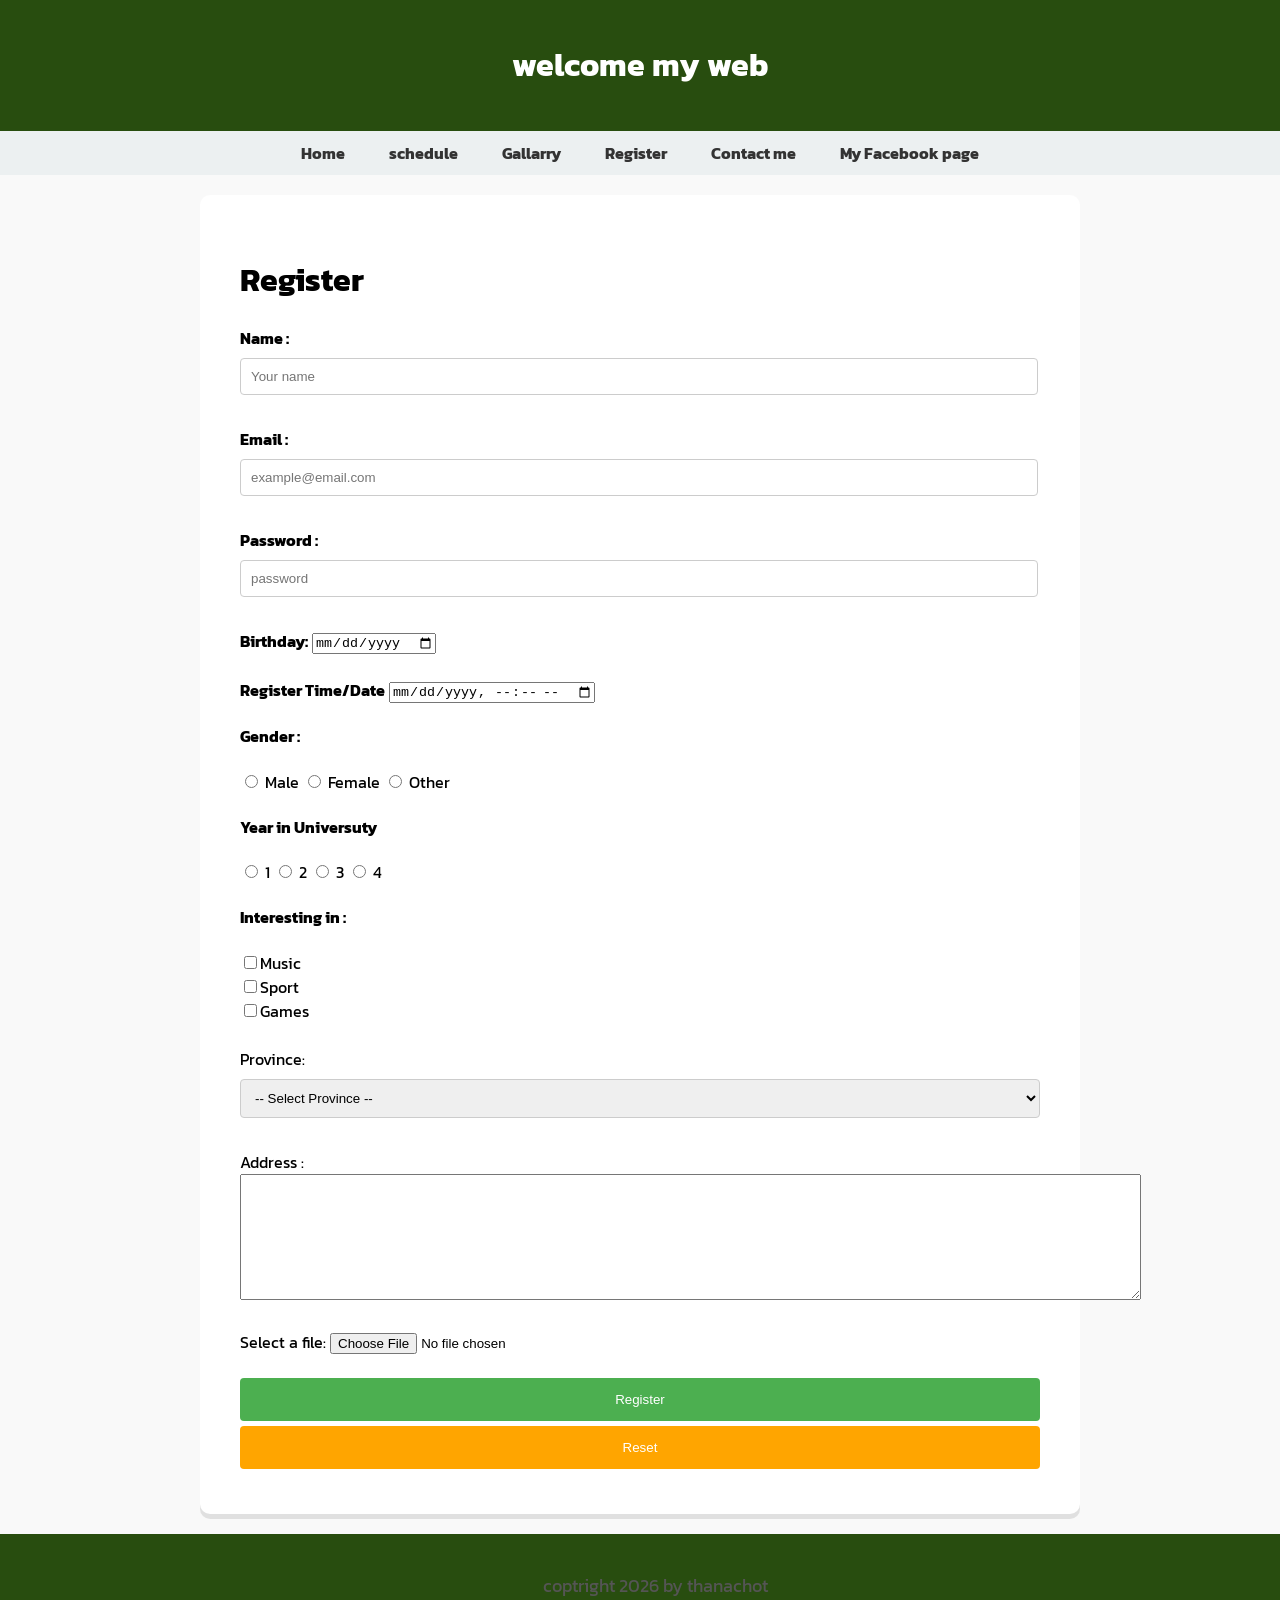
<file: register.html>
<!DOCTYPE html>
<html lang="th">
<head>
    <meta charset="UTF-8">
    <meta name="viewport" content="width=device-width, initial-scale=1.0">
    <title>Myweb</title>
    <link rel="stylesheet" href="style.css">
</head>
<body>
    <header>
        <h1>welcome my web</h1>
    </header>
    <nav>
        <a href="index.html">Home</a>
        <a href="schedule.html">schedule</a>
        <a href="Gallarry.html">Gallarry</a>
        <a href="register.html">Register</a>
        <a href="TextMe.html">Contact me</a>
        <a href="https://www.facebook.com/ThanachotTekaew">My Facebook page</a>
    </nav>
    <main>
        <h1>Register</h1>
        <form action="#">
            <div>
                <label for="firstname" class="highlight">Name : </label>
                <input type="text" id="firstname" placeholder="Your name">
            </div><br>
            <div>
                <label for="email" class="highlight">Email : </label>
                <input type="email" id="email" placeholder="example@email.com">
            </div><br>
            <div>
                <label for="password" class="highlight">Password : </label>
                <input type="password" id="password" placeholder="password">
            </div><br>
            <div>
                <label for="birthday" class="highlight">Birthday:</label>
                <input type="date" id="birthday" name="birthday">
            </div> <br>
            <div>
                <label for="birthdaytime" class="highlight">Register Time/Date</label>
                <input type="datetime-local" id="birthdaytime" name="birthdaytime">
            </div>
            <div>
                <h4>Gender : </h4>
                <input type="radio" name="gender" id="gender" value="m">
                <label for="gender">Male</label>

                <input type="radio" name="gender" id="gender" value="f">
                <label for="gender">Female</label>

                <input type="radio" name="gender" id="gender" value="o">
                <label for="gender">Other</label>
                
                <h4>Year in Universuty</h4>
                <input type="radio" name="gender1" id="gender" value="m">
                <label for="gender">1</label>

                <input type="radio" name="gender1" id="gender" value="f">
                <label for="gender">2</label>

                <input type="radio" name="gender1" id="gender" value="o">
                <label for="gender">3 </label>

                <input type="radio" name="gender1" id="gender" value="o">
                <label for="gender">4 </label>
            </div>
            <div>
                <h4>Interesting in : </h4>
                <input type="checkbox">Music <br>
                <input type="checkbox">Sport <br>
                <input type="checkbox">Games
            </div><br>
            <div>
            <label for="province">Province:</label>
            <select id="province" name="province">
                <option value="">-- Select Province --</option>
                <option>Amnat Charoen</option>
                <option>Ang Thong</option>
                <option>Bangkok</option>
                <option>Bueng Kan</option>
                <option>Buri Ram</option>
                <option>Chachoengsao</option>
                <option>Chai Nat</option>
                <option>Chaiyaphum</option>
                <option>Chanthaburi</option>
                <option>Chiang Mai</option>
                <option>Chiang Rai</option>
                <option>Chon Buri</option>
                <option>Chumphon</option>
                <option>Kalasin</option>
                <option>Kamphaeng Phet</option>
                <option>Kanchanaburi</option>
                <option>Khon Kaen</option>
                <option>Krabi</option>
                <option>Lampang</option>
                <option>Lamphun</option>
                <option>Loei</option>
                <option>Lop Buri</option>
                <option>Mae Hong Son</option>
                <option>Maha Sarakham</option>
                <option>Mukdahan</option>
                <option>Nakhon Nayok</option>
                <option>Nakhon Pathom</option>
                <option>Nakhon Phanom</option>
                <option>Nakhon Ratchasima</option>
                <option>Nakhon Sawan</option>
                <option>Nakhon Si Thammarat</option>
                <option>Nan</option>
                <option>Narathiwat</option>
                <option>Nong Bua Lamphu</option>
                <option>Nong Khai</option>
                <option>Nonthaburi</option>
                <option>Pathum Thani</option>
                <option>Pattani</option>
                <option>Phang Nga</option>
                <option>Phatthalung</option>
                <option>Phayao</option>
                <option>Phetchabun</option>
                <option>Phetchaburi</option>
                <option>Phichit</option>
                <option>Phitsanulok</option>
                <option>Phrae</option>
                <option>Phuket</option>
                <option>Prachin Buri</option>
                <option>Prachuap Khiri Khan</option>
                <option>Ranong</option>
                <option>Ratchaburi</option>
                <option>Rayong</option>
                <option>Roi Et</option>
                <option>Sa Kaeo</option>
                <option>Sakon Nakhon</option>
                <option>Samut Prakan</option>
                <option>Samut Sakhon</option>
                <option>Samut Songkhram</option>
                <option>Saraburi</option>
                <option>Satun</option>
                <option>Sing Buri</option>
                <option>Sisaket</option>
                <option>Songkhla</option>
                <option>Sukhothai</option>
                <option>Suphan Buri</option>
                <option>Surat Thani</option>
                <option>Surin</option>
                <option>Tak</option>
                <option>Trang</option>
                <option>Trat</option>
                <option>Ubon Ratchathani</option>
                <option>Udon Thani</option>
                <option>Uthai Thani</option>
                <option>Uttaradit</option>
                <option>Yala</option>
                <option>Yasothon</option>
            </select>
            </div><br>
            <div>
                <label for="textarea">Address : </label> <br>
                <textarea name="textarea" id="textarea" rows="8" cols="110"></textarea>
            </div> <br>
            <div>
                <label for="myfile">Select a file:</label>
                <input type="file" id="myfile" name="myfile"><br><br>
            </div>
            <div>
                <input type="submit" value="Register">
                <input type="reset">
            </div>
        </form>
        
    </main>
    <footer>
        <p>coptright 2026 by thanachot</p>
    </footer>
</body>
</html>
</file>
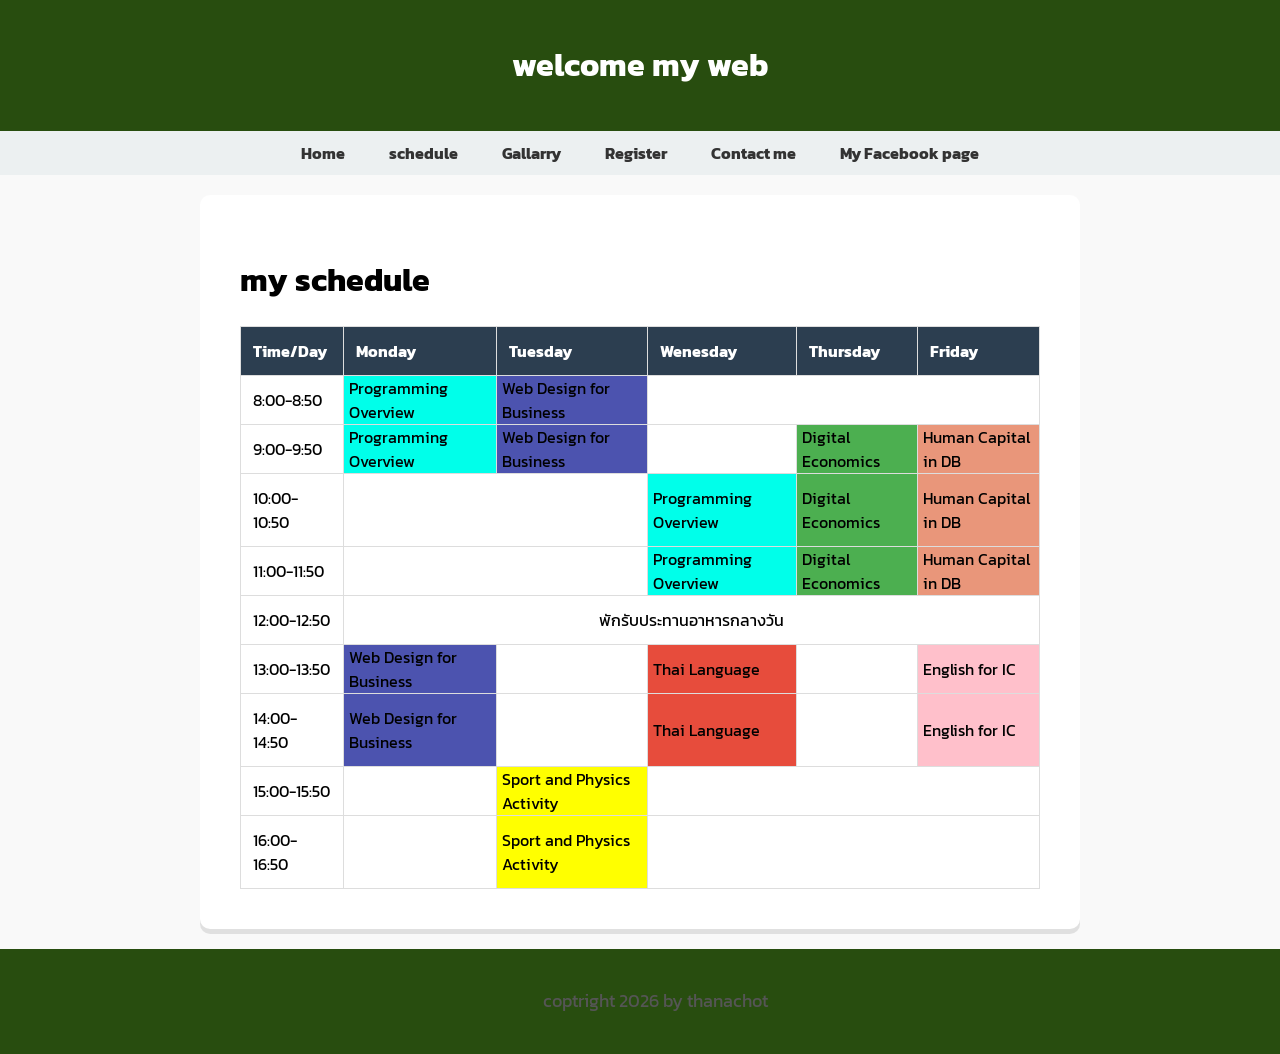
<file: schedule.html>
<!DOCTYPE html>
<html lang="th">
<head>
    <meta charset="UTF-8">
    <meta name="viewport" content="width=device-width, initial-scale=1.0">
    <title>Myweb</title>
    <link rel="stylesheet" href="style.css">
</head>
<body>
    <header>
        <h1>welcome my web</h1>
    </header>
    <nav>
        <a href="index.html">Home</a>
        <a href="schedule.html">schedule</a>
        <a href="Gallarry.html">Gallarry</a>
        <a href="register.html">Register</a>
        <a href="TextMe.html">Contact me</a>
        <a href="https://www.facebook.com/ThanachotTekaew">My Facebook page</a>
    </nav>
    <main>
        <h1>my schedule</h1>

        <table border="1">
            <thead>
                <tr>
                    <th>Time/Day</th>
                    <th>Monday</th>
                    <th>Tuesday</th>
                    <th>Wenesday</th>
                    <th>Thursday</th>
                    <th>Friday</th>
                </tr>
            </thead>
            <tbody>
                <tr>
                    <td>8:00-8:50</td>
                    <td class="schedule1">Programming Overview</td>
                    <td class="schedule2">Web Design for Business</td>
                    <td colspan="3"></td>
                </tr>
                <tr>
                    <td>9:00-9:50</td>
                    <td class="schedule1">Programming Overview</td>
                    <td class="schedule2">Web Design for Business</td>
                    <td colspan="1"></td>
                    <td class="schedule3">Digital Economics</td>
                    <td class="schedule4">Human Capital in DB</td>
                </tr>
                <tr>
                    <td>10:00-10:50</td>
                    <td colspan="2"> </td>
                    <td class="schedule1">Programming Overview</td>
                    <td class="schedule3">Digital Economics</td>
                    <td class="schedule4">Human Capital in DB</td>
                </tr>
                <tr>
                    <td>11:00-11:50</td>
                    <td colspan="2"></td>
                    <td class="schedule1">Programming Overview</td>
                    <td class="schedule3">Digital Economics</td>
                    <td class="schedule4">Human Capital in DB</td>
                </tr>
                <tr>
                    <td>12:00-12:50</td>
                    <td colspan="5" style="text-align: center;">
                        พักรับประทานอาหารกลางวัน
                    </td>
                </tr>
                <tr>
                    <td>13:00-13:50</td>
                    <td class="schedule2">Web Design for Business</td>
                    <td colspan="1"></td>
                    <td class="schedule5">Thai Language</td>
                    <td colspan="1"></td>
                    <td class="schedule6">English for IC</td>
                </tr>
                <tr>
                    <td>14:00-14:50</td>
                    <td class="schedule2">Web Design for Business</td>
                    <td colspan="1"></td>
                    <td class="schedule5">Thai Language</td>
                    <td colspan="1"></td>
                    <td class="schedule6">English for IC</td>
                </tr>
                <tr>
                    <td>15:00-15:50</td>
                    <td colspan="1"></td>
                    <td class="schedule7">Sport and Physics Activity</td>
                    <td colspan="3"></td>
                </tr>
                <tr>
                    <td>16:00-16:50</td>
                    <td colspan="1"></td>
                    <td class="schedule7">Sport and Physics Activity</td>
                    <td colspan="3"></td>
                </tr>
                
            </tbody>
            
        </table>
    </main>
    <footer>
        <p>coptright 2026 by thanachot</p>
    </footer>
</body>
</html>
</file>
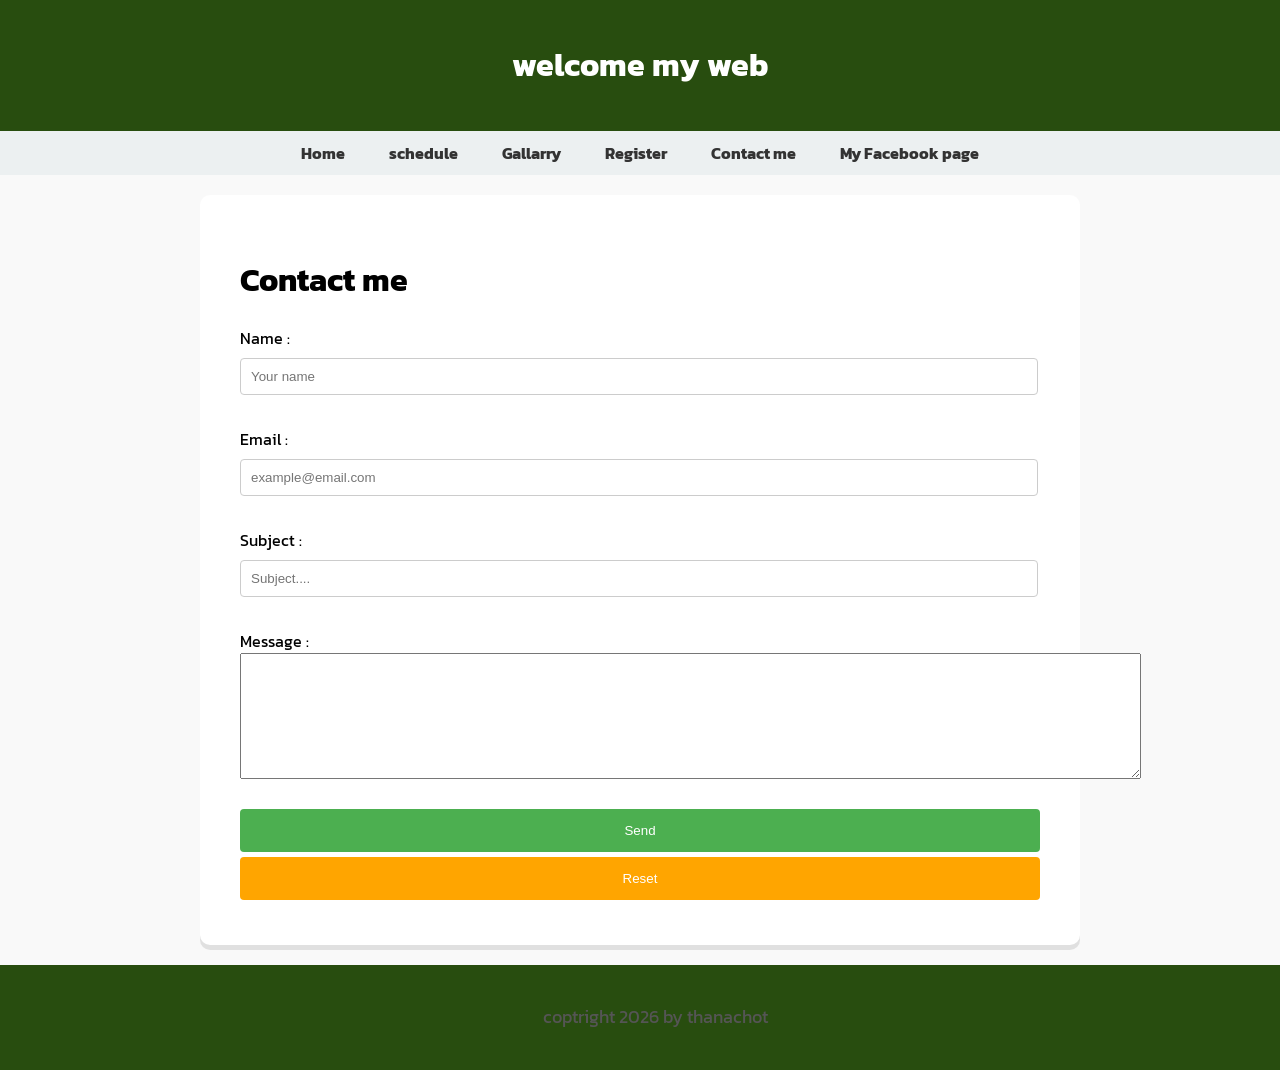
<file: TextMe.html>
<!DOCTYPE html>
<html lang="th">
<head>
    <meta charset="UTF-8">
    <meta name="viewport" content="width=device-width, initial-scale=1.0">
    <title>MyWeb</title>
    <link rel="stylesheet" href="style.css">
</head>
<body>
    <header>
        <h1>welcome my web</h1>
    </header>
    <nav>
        <a href="index.html">Home</a>
        <a href="schedule.html">schedule</a>
        <a href="Gallarry.html">Gallarry</a>
        <a href="register.html">Register</a>
        <a href="TextMe.html">Contact me</a>
        <a href="https://www.facebook.com/ThanachotTekaew">My Facebook page</a>
    </nav>
    <main>
        <h1>Contact me</h1>
        <form action="#">
            <div>
                <label for="firstname">Name : </label>
                <input type="text" id="firstname" placeholder="Your name">
            </div><br>
            <div>
                <label for="email">Email : </label>
                <input type="email" id="email" placeholder="example@email.com">
            </div><br>
            <div>
                <label for="subject">Subject : </label>
                <input type="email" id="email" placeholder="Subject....">
            </div><br>
            <div>
                <label for="textarea">Message :</label> <br>
                <textarea name="Message" id="Message" rows="8" cols="110"></textarea>
            </div> <br>
            <div>
                <input type="submit" value="Send">
                <input type="reset">
            </div>
        </form>
        
    </main>
    <footer>
        <p>coptright 2026 by thanachot</p>
    </footer>
</body>
</html>
</file>
<file: style.css>
@import url('https://fonts.googleapis.com/css2?family=Kanit:ital,wght@0,100;0,200;0,300;0,400;0,500;0,600;0,700;0,800;0,900;1,100;1,200;1,300;1,400;1,500;1,600;1,700;1,800;1,900&family=Roboto:ital,wght@0,100..900;1,100..900&display=swap');
body {
    font-family: 'Kanit', sans-serif;
    background-color: #f9f9f9; 
    margin: 0;  
}
header, footer {
    background-color: #284d0f;
    color: white;
    text-align: center;
    padding: 20px;
}
footer {
    margin-top: 20px;
}
nav {
    background-color: #ecf0f1;
    padding: 10px;
    text-align: center;
}
nav a {
    text-decoration: none;
    color: #333;
    padding: 10px 20px;
    font-weight: bold;
}
nav a:hover {
    color: #e74c3c; /* เปลี่ยนสีเมื่อชี้ */
}
img {
    width: 200px;
    border-radius: 50%;
    border: 5px solid white;
    box-shadow: 0 4px 8px rgba(51, 82, 10, 0.646);
    display: block;
    margin: 20px auto;
}
main {
    max-width: 800px;
    margin: 20px auto; /* กึ่งกลาง */
    background: white;
    padding: 40px;
    border-radius: 10px;
    box-shadow: 00 5px rgba(0,0,0,0.1);
}
h, h2 {
    color: #132507;
    border-bottom: 2px solid #eee;
    padding-bottom: 10px;
}
p {
    line-height: 1.6;
    color: #555;
    text-indent: 30px;
    font-size: 18px;
}
table{
    width: 100%;
    border-collapse: collapse;
    margin-top: 20px;
}
th, td{
    border: 1.5px solid #ddd;
    padding: 12px;
    text-align: left;
}
th {
    background-color: #2c3e50;
    color: white;
}
input[type="text"], input[type="email"], select, input[type="password"]{
    width: 97%;
    padding: 10px;
    margin: 8px 0;
    border: 1px solid #ccc;
    border-radius: 4px;
}
select{
    width: 100%;
}
input[type="submit"], input[type="reset"]{
    width: 100%;
    background-color: #4caf50;
    color: white;
    padding: 14px 20px;
    border: none;
    border-radius: 4px;
    cursor: pointer;
    margin-bottom: 5px;
}
input[type="reset"]{
    background-color: orange;
}
.schedule1{
    background-color: rgb(0, 255, 234);
    padding: 0 5px;
}
.schedule2{
    background-color: #4c53af;
    padding: 0 5px;
}
.schedule3{
    background-color: #4caf50;
    padding: 0 5px;
}
.schedule4{
    background-color: darksalmon;
    padding: 0 5px;
}
.schedule5{
    background-color: #e74c3c;
    padding: 0 5px;
}
.schedule6{
    background-color: pink;
    padding: 0 5px;
}
.schedule7{
    background-color: yellow;
    padding: 0 5px;
}
.highlight{
    font-weight: bold;
}
.galleryimg{
    border-radius: 10px;
    width: 200px;
    height: 300px;
    object-fit: cover;
}
.galleryimghor{
    border-radius: 10px;
    width: 300px;
    height: 200px;
    object-fit: cover;
}
.gallery{
    display: grid;
    grid-template-columns: repeat(3, 1fr);
    gap: 15px;
    justify-content: center;
}
.galleryhor{
    display: flex;
    justify-content: center; /* จัดกึ่งกลางแนวนอน */
    gap: 15px;
}
</file>
